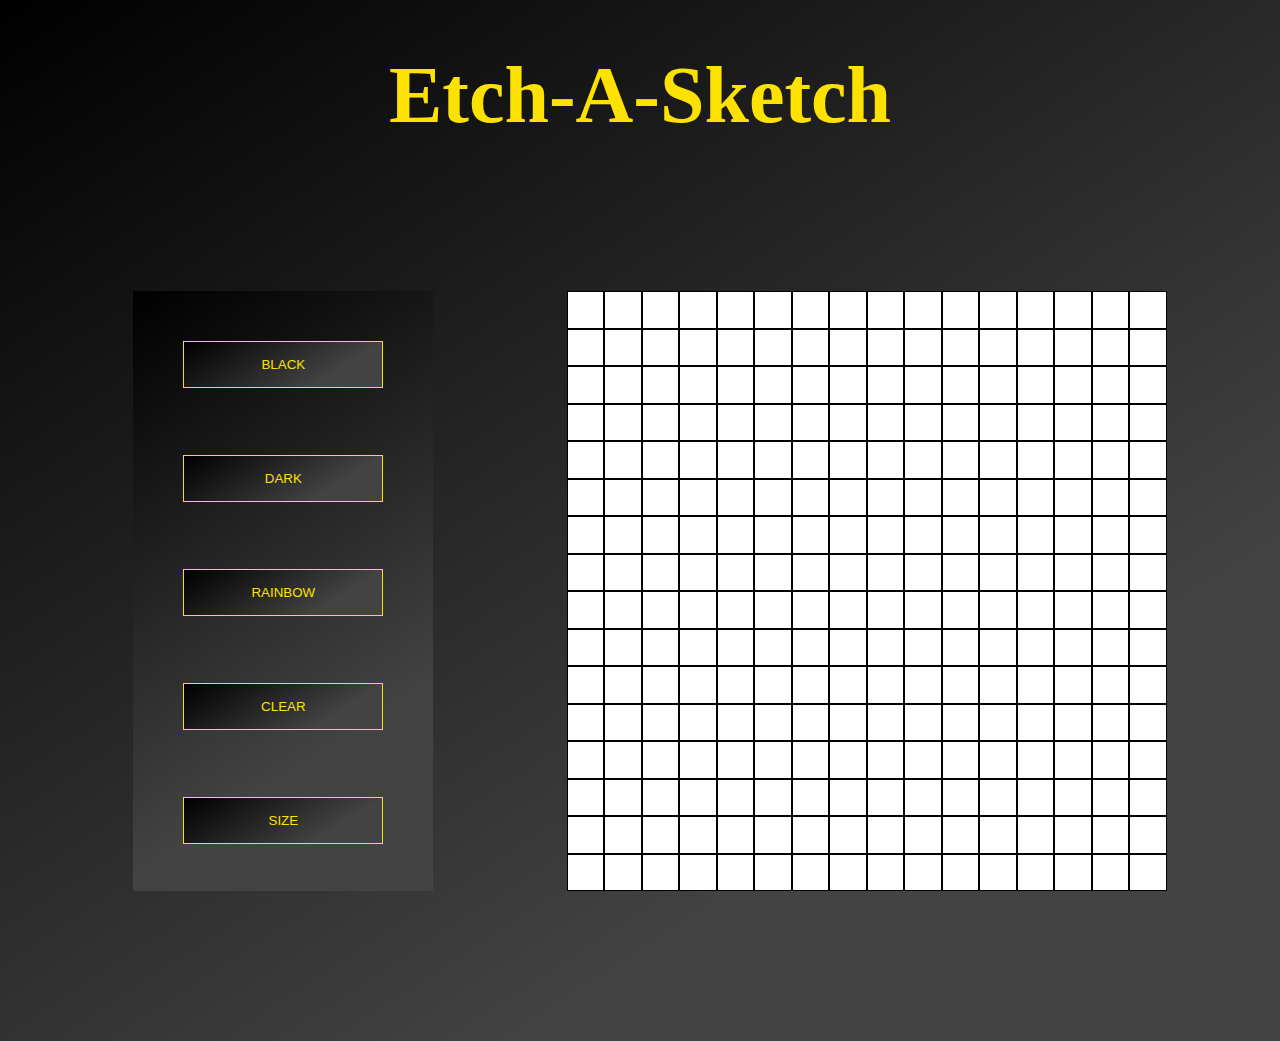
<file: etch-a-sketch/index.html>
<!DOCTYPE html>
<html lang="en">
<head>
    <meta charset="UTF-8">
    <meta http-equiv="X-UA-Compatible" content="IE=edge">
    <meta name="viewport" content="width=device-width, initial-scale=1.0">
    <link rel="stylesheet" href="style.css">
    <title>Etch a Sketch</title>
</head>
<body>
    <h1>Etch-A-Sketch</h1>
    <div class="main-wrapper">
        <div class="buttons">
            <button onclick="chooseColor('black')" id="black-btn">BLACK</button>
            <button onclick="chooseColor('dark')" id="dark-btn">DARK</button>
            <button onclick="chooseColor('rainbow')" id="raibow-btn">RAINBOW</button>
            <button onclick="chooseColor('white')" id="clear-btn">CLEAR</button>
            <button onclick="reSize()" id="size-btn">SIZE</button>
        </div>
        <div class="container"></div>
    </div>
    
    <script src="script.js"></script>
</body>
</html>
</file>
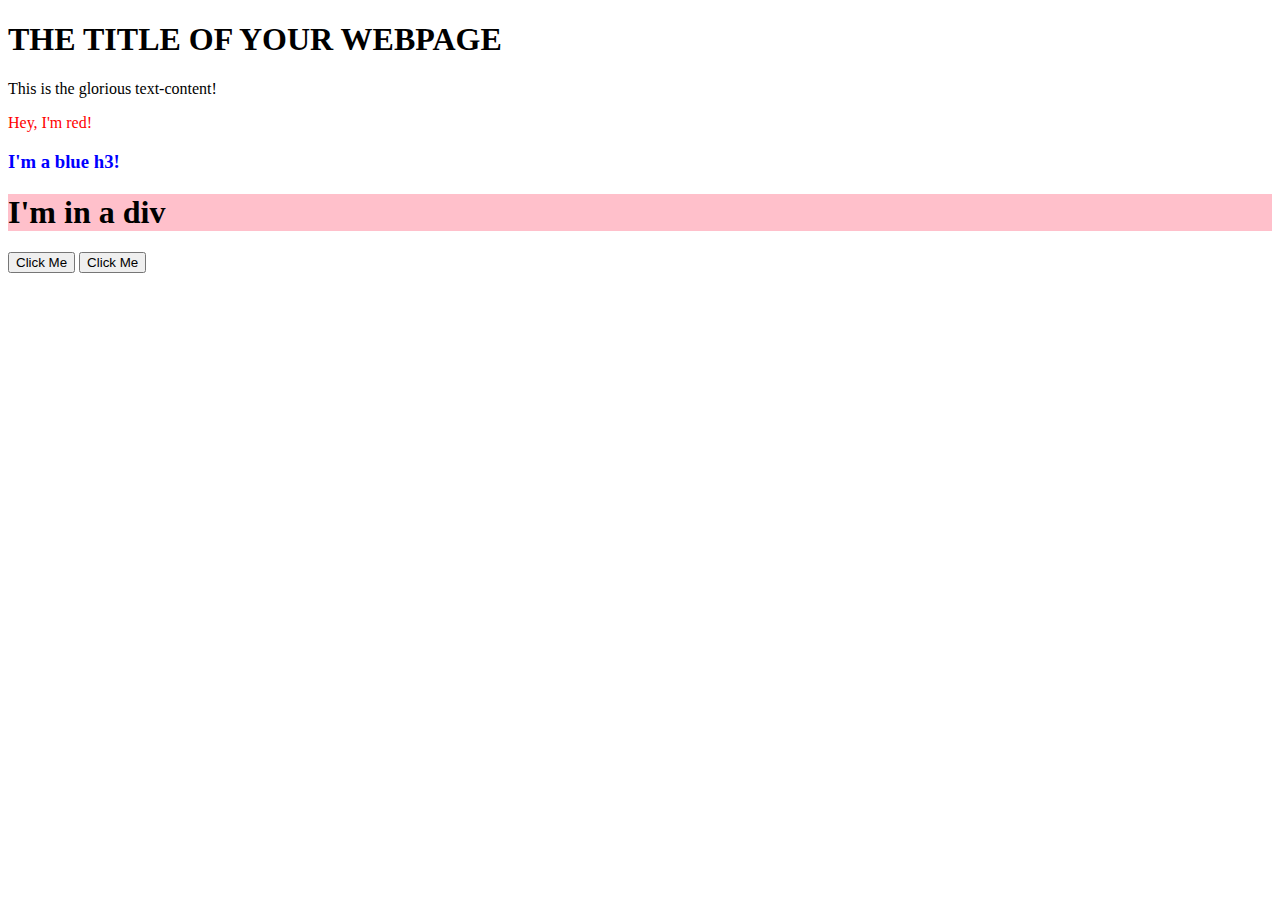
<file: javascript practice/index.html>
<!DOCTYPE html>
<html>
  <head>
    <meta charset="utf-8">
    <title>Basic for loop example</title>
    <script src="./script.js" defer></script>
  </head>
  <body>
    <h1>
      THE TITLE OF YOUR WEBPAGE
    </h1>
    <div id="container"></div>
    <button onclick="alert('Hello World')">Click Me</button>
    <button id="btn">Click Me</button>
  </body>
</html>
</file>
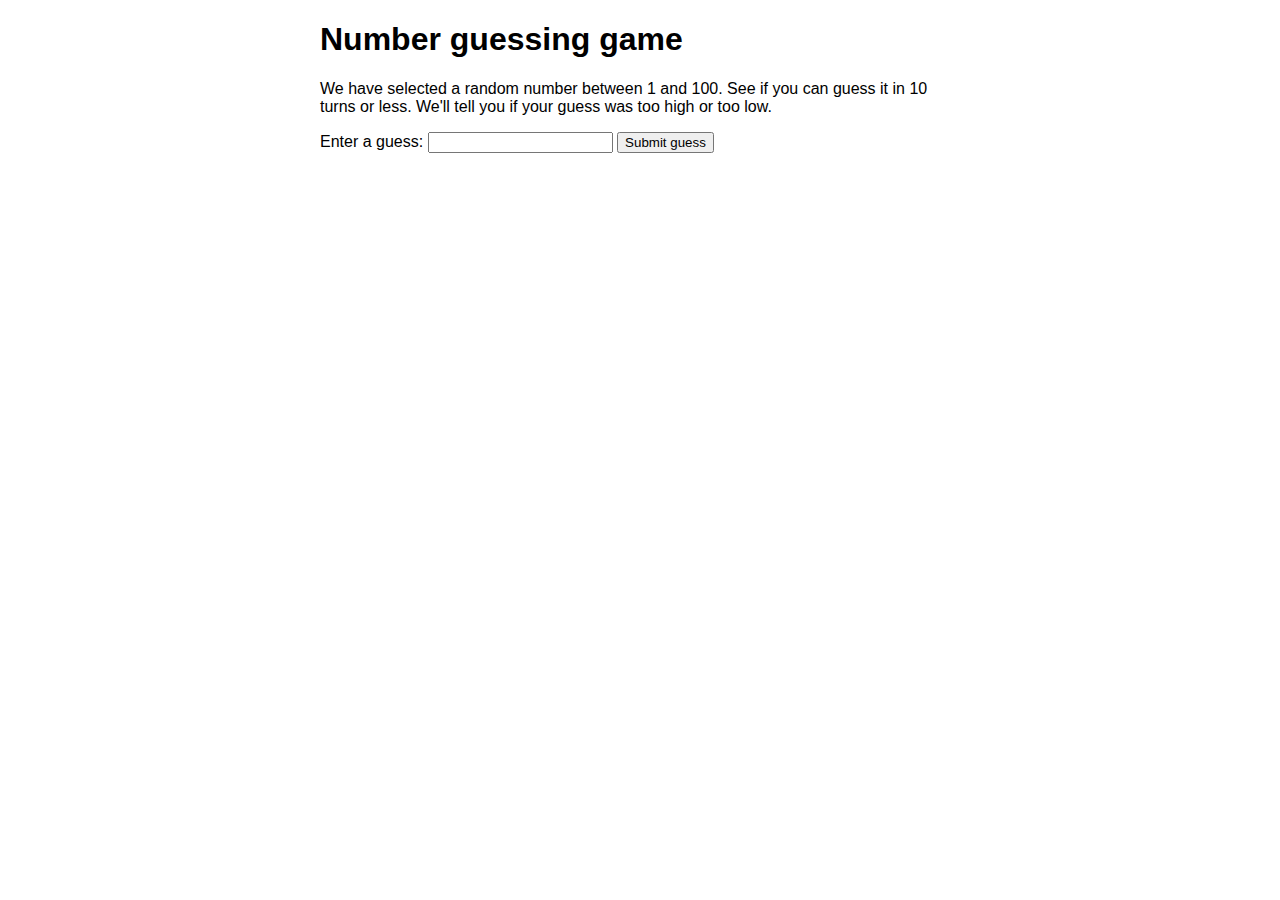
<file: solving-problems-practice/index.html>
<!DOCTYPE html>
<html>
  <head>
    <meta charset="utf-8">

    <title>Number guessing game</title>

    <style>
      html {
        font-family: sans-serif;
      }
      body {
        width: 50%;
        max-width: 800px;
        min-width: 480px;
        margin: 0 auto;
      }
      .lastResult {
        color: white;
        padding: 3px;
      }
    </style>
  </head>

  <body>
      <h1>Number guessing game</h1>

      <p>We have selected a random number between 1 and 100. See if you can guess it in 10 turns or less. We'll tell you if your guess was too high or too low.</p>

<div class="form">
  <label for="guessField">Enter a guess: </label><input type="text" id="guessField" class="guessField">
  <input type="submit" value="Submit guess" class="guessSubmit">
</div>

<div class="resultParas">
  <p class="guesses"></p>
  <p class="lastResult"></p>
  <p class="lowOrHi"></p>
</div>

</body>

<script>
  let randomNumber = Math.floor(Math.random() * 100) + 1;

  const guesses = document.querySelector('.guesses');
  const lastResult = document.querySelector('.lastResult');
  const lowOrHi = document.querySelector('.lowOrHi');
  const guessSubmit = document.querySelector('.guessSubmit');
  const guessField = document.querySelector('.guessField');

  let guessCount = 1;
  let resetButton;

  function checkGuess() {

    let userGuess = Number(guessField.value);
    if(guessCount === 1) {
      guesses.textContent = 'Previous guesses: ';
    }
    guesses.textContent += userGuess + ' ';

    if(userGuess === randomNumber) {
      lastResult.textContent = 'Congratulations! You got it right!';
      lastResult.style.backgroundColor = 'green';
      lowOrHi.textContent = '';
      setGameOver();
    } else if(guessCount === 10) {
      lastResult.textContent = '!!!GAME OVER!!!';
      setGameOver();
    } else {
      lastResult.textContent = 'Wrong!';
      lastResult.style.backgroundColor = 'red';
      if(userGuess < randomNumber) {
        lowOrHi.textContent = 'Last guess was too low!';
      } else if(userGuess > randomNumber) {
        lowOrHi.textContent = 'Last guess was too high!';
      }
    }

    guessCount++;
    guessField.value = '';
    guessField.focus();
  }
  guessSubmit.addEventListener('click', checkGuess);

  function setGameOver() {
	  guessField.disabled = true;
	  guessSubmit.disabled = true;
	  resetButton = document.createElement('button');
	  resetButton.textContent = 'Start new game';
	  document.body.appendChild(resetButton);
	  resetButton.addEventListener('click', resetGame);
  }

  function resetGame() {
	  guessCount = 1;

	  const resetParas = document.querySelectorAll('.resultParas p');
	  for(let i = 0; i < resetParas.length; i++) {
		  resetParas[i].textContent = '';
	  }
	  resetButton.parentNode.removeChild(resetButton);

	  guessField.disabled = false;
	  guessSubmit.disabled = false;
	  guessField.value = '';
	  guessField.focus();

	  lastResult.style.backgroundColor = 'white';

	  randomNumber = Math.floor(Math.random() * 100) + 1;
      
  }
</script>
</html>
</file>
<file: etch-a-sketch/style.css>
* {
  padding: 0;
  margin: 0;
  box-sizing: border-box;
}

body {
  background-color: #000000;
  background-image: linear-gradient(147deg, #000000 0%, #434343 74%);
}
  


.main-wrapper {
  display:flex;
  justify-content: space-evenly;
  align-items: center;
  width: 100%;
  height: 100vh;
}

h1 {
  text-align: center;
  font-size: 5em;
  color: #FDE100;
  padding-top: 50px;
}

.container {
  width: 600px;
  height: 600px;
  display: grid;
  background-color: white;
}

.buttons {
  width: 300px;
  height: 600px;
  background-color: #000000;
  background-image: linear-gradient(147deg, #000000 0%, #434343 74%);
  padding: 50px;
  margin: 20px;
}

button {
  padding: 15px;
  width: 100%;
  color: #FDE100;
  background-color: #000000;
  background-image: linear-gradient(147deg, #000000 0%, #434343 74%);
  border: 1px solid #FDE100;
  margin-bottom: 67px;
}
</file>
